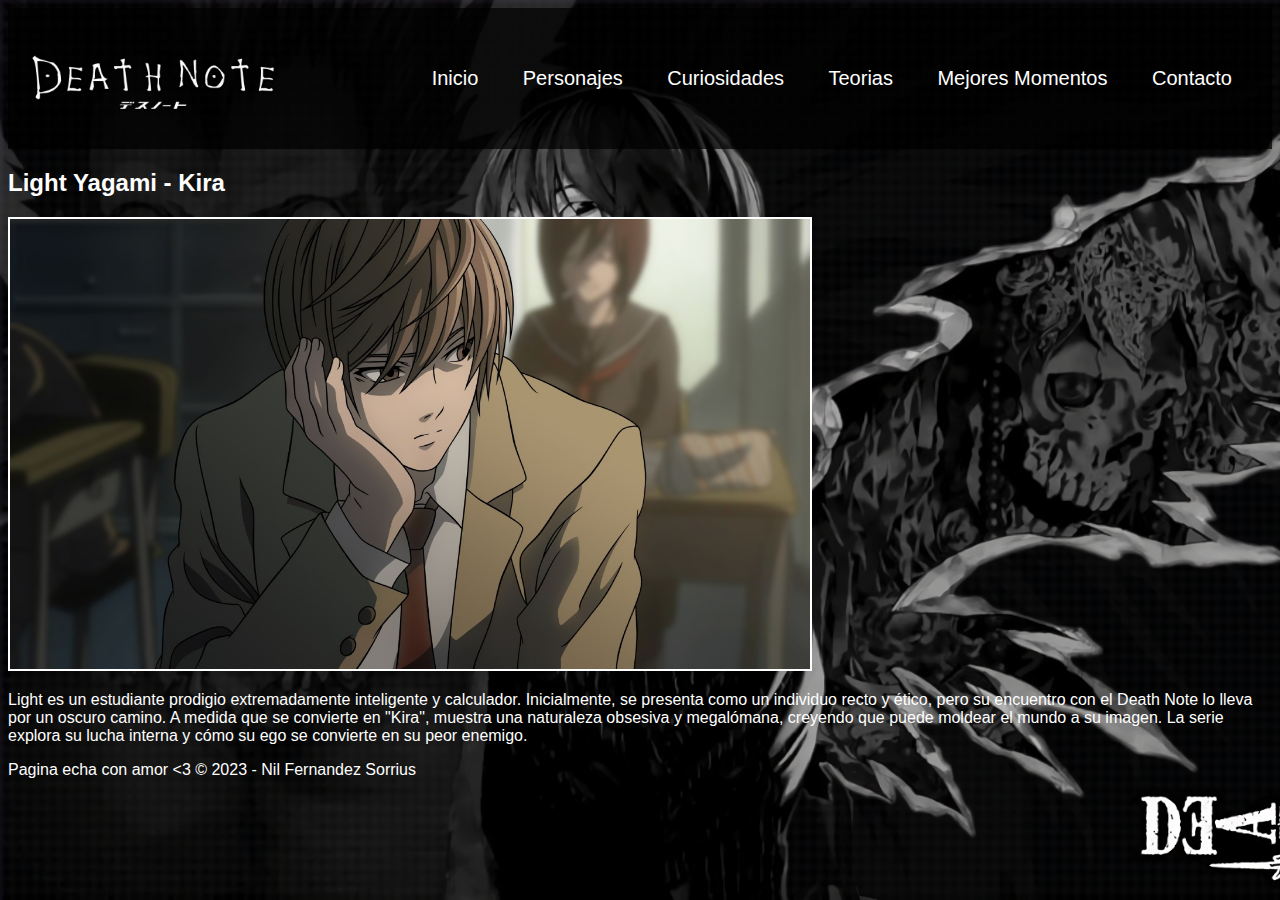
<file: light.html>
<!DOCTYPE html>
<html>
<head>
    <meta charset="utf-8">
    <title>Death Note</title>
    <link rel="stylesheet" type="text/css" href="estilos.css">
    <meta name="keywords" content="Light, L, Death Note">
    <meta name="description" content="Página FANDOM de Death Note con contenido de curiosidades e información de los personajes">
</head>
<body>
    <header>
    <a href="index.html"><img src="imagenes/death-note-logo.webp" alt="Death Note" class="logo"></a>
    
        <nav class="menu-nav">
            <ul>
                <li><a href="index.html">Inicio</a></li>
                <li><a href="personajes.html">Personajes</a></li>
                <li><a href="curiosidades.html">Curiosidades</a></li>
                <li><a href="teorias.html">Teorias</a></li>
                <li><a href="momentos.html">Mejores Momentos</a></li>
                <li><a href="nosotros.html">Contacto</a></li>
                
            </ul>
        </nav>
        
    </header>
 <h2 class="personajes-h2">Light Yagami - Kira</h2>
<div class="personajes">
   

<img src="imagenes/personajess/light-portada1.jpg"class="personajes-img" alt="Light Imagen">
<p>Light es un estudiante prodigio extremadamente inteligente y calculador. Inicialmente, se presenta como un individuo recto y ético, pero su encuentro con el Death Note lo lleva por un oscuro camino. A medida que se convierte en "Kira", muestra una naturaleza obsesiva y megalómana, creyendo que puede moldear el mundo a su imagen. La serie explora su lucha interna y cómo su ego se convierte en su peor enemigo.
    
</p>
    
</div> 
</body>
 <footer>
        <p>Pagina echa con amor <3 © 2023 - Nil Fernandez Sorrius</p>
    </footer>
</html>
</file>
<file: estilos.css>
body {
    background-color:#111111;
    color: #fff;
    font-family: Arial, sans-serif;
    background-image: url(imagenes/IMAGEN_FONDOO3.png);
    background-size: cover;
    background-repeat: no-repeat;
    background-attachment: fixed;
    box-sizing: border-box;
}


.logo{
    width: 250px;
    display: inline-block;
}

header {
    display: flex;
    justify-content: space-between;
    align-items: center;
    padding: 20px;
    background: rgba(0, 0, 0, 0.7);
}

.logo {
    margin: 0;
}

.menu-nav {
    text-align: right;
}

.menu-nav ul {
    list-style: none;
    padding: 0;
    margin: 0;
    text-align: center;
}

.menu-nav ul li {
    display: inline-block;
    position: relative;
    padding: 15px 20px;
}

.menu-nav ul li a {
    color: #fff;
    text-decoration: none;
    font-size: 20px;
}

.menu-nav ul li a:hover {
    color: red;
}

.menu-nav ul li:hover .sublista {
    display: block;
}

.sublista {
    width: 120px;
    display: none;
    position: absolute;
    background-color: #000;
    padding: 10px;
    top: 100%;
    left: 50%;
    transform: translateX(-50%);
}

.sublista li {
    text-align: center;
    margin: 5px 0;
}

.sublista a {
    color: #fff;
    text-decoration: none;
}

.sublista a:hover {
    color: red;
}

h1 {
    text-align: center;
}

.imagen-fondo {
    background-image: url('tu-imagen-de-fondo.jpg');
    background-size: cover;
    background-position: center;
    text-align: center;
    width: 80%;
    height: 1%;
    display: block;
    margin: 0 auto;
}

.spoiler {
    text-align: left;
}

#informacion {
    padding: 20px;
    text-align: center;
}

.article-secundario {
    display: flex;
    justify-content: space-between;
}

.resumen-historia {
    background-color: #A60606;
    display: flex;
    height: auto;
}

.resumen-historia p {
    text-align: left;
    margin: 10px;
}

.imagenes {
    background-color: #transparent;
    flex: 1;
    display: flex;
    flex-direction: column;
    align-items: center;
}

.imagenes img {
    margin-right: 30px;
}

.tarjetas-personajes {
    display: flex;
    flex-wrap: wrap;
    justify-content: space-between;
}

.tarjeta {
    color: white;
    width: calc(25% - 20px);
    margin: 10px;
    background-color:#A60606;
    border: 1px solid #ccc;
    padding: 10px;
    text-align: center;
    box-shadow: 0px 0px 5px rgba(0, 0, 0, 0.3);
    border-radius: 60px;
}

.tarjeta img {
    max-width: 100%;
    height: auto;
}

.tarjeta h2 {
    font-size: 1.5em;
}

.tarjeta h3 {
    font-style: italic;
    color: #888;
}

.tarjeta p {
    font-size: 0.9em;
}

body h1 {
    text-decoration: underline;
}

.curiosidad {
    background-color: #A60606;
    display: flex;
    margin: 20px;
}

.curiosidad img {
    width: 200px;
    height: auto;
    margin-right: 20px;
}

.curiosidad p {
    flex: 1;
}

.teoria-card img {
 display: block; 
    width: 300px;
    margin: 0 auto;
    text-align: center; 
}



.teoria-card h2 {
    margin: 0; 
    text-align: center; 
    color: white;
}

.intro-teorias img {
    display: block;
    margin: 0 auto;
}

.intro-teorias p{
    margin: 60px;
}




.teoria-card {
    background-color: #A60606;
    margin: 0 auto;
    width: 60%;
    padding: 20px;
    margin-top: 20px;
    text-align: left;
    display: flex;
    flex-direction: column; 
    border-radius: 10px;
}


.teoria-content {
    display: flex;
    flex-direction: row; 
    padding: 10px;
}

.teoria-text {
    flex: 1;
    padding: 10px;
}

.teoria-card h2 {
    margin: 0;
    text-align: center;
    color: white;
}

.teoria-card img {
    display: block;
    max-width: 100%;
    margin-right: 10px; 
     border: 2px solid white; 
}

.teoria-card p {
    margin: 0; 
}

.momento-card {
    background-color: #A60606;
    text-align: center;
    margin: 20px auto;
    width: 80%;
    border-radius: 10px;
}

.momento-card img {
    display: block;
    margin: 0 auto;
    width: 60%;
    border: 2px solid white;
}

.contact-form {
    background-color: transparent;
    padding: 20px;
    border-radius: 10px;
    width: 300px;
    margin: 0 auto;
}

.contact-form label {
    display: inline;
    margin-bottom: 10px;
    color: #FFF;
}

.contact-form-input {
    width: 100%;
    padding: 10px;
    margin-bottom: 15px;
    border: 1px solid #FFF;
    border-radius: 5px;
}

.contact-form-textarea {
    width: 100%;
    padding: 10px;
    margin-bottom: 15px;
    border: 1px solid #FFF;
    border-radius: 5px;
}

.contact-form-button {
    background-color:#A60606 ;
    color: #A60606;
    padding: 10px 20px;
    border: none;
    border-radius: 5px;
    cursor: pointer;
}

.contact-form-button:hover {
    background-color: #FF0000;
}

label {
    display: block;
    margin-bottom: 5px;
}

input[type="text"],
input[type="email"],
textarea {
    width: 100%;
    padding: 10px;
    margin-bottom: 10px;
    border: 1px solid #ccc;
    border-radius: 5px;
    margin-right: 1px;
}

input[type="submit"] {
    background-color: #00;
    color: white;
    padding: 10px 20px;
    border: none;
    border-radius: 5px;
    cursor: pointer;
}

.personajes-img {
    width: 800px;
    height: auto;
    border: 2px solid white;
}

.personajess {
    background-color: #A60606;
    display: flex;
    height: auto;
}

.personajess p {
    margin-left: 20px;
    font-size: 20px;
}

.checkbtn {
    font-size: 30px;
    color: white;
    float: right;
    line-height: 80px;
    margin-right: 40px;
    cursor: pointer;
    display: none;
}

#check {
    display: none;
}

@media (max-width: 576px) {
    .checkbtn {
        display: block;
    }
    header i {
        font-size: 20px;
    }
    .logo {
        width: 200px;
    }
    .check-input {
        display: none;
    }

    .checkbtn {
        font-size: 24px;
        cursor: pointer;
    }

    ul {
        position: fixed;
        height: 100vh;
        width: 100%;
        background: #333;
        top: 80px;
        left: -100%;
        text-align: center;
        transition: all 0.5s;
        padding-top: 20px;
    }
    ul.active {
        left: 0;
    }

    .menu-nav ul li {
        display: block;
        position: relative;
        padding: 15px 20px;
    }
    ul li a {
        font-size: 20px;
        margin-left: 7%;
        color: white;
    }
    ul li a:hover,
    ul li a.active {
        background: none;
    }
    .sublista {
        background: none;
    }

    .sublista li {
        display: none;
    }
    .sublista li a {
        display: none;
    }
    #check:checked ~ ul {
        left: 0;
    }

    .article-secundario .imagenes img {
        max-width: 100%;
        margin-left: 30px;
    }
    .article-secundario {
        display: block;
    }

    .article-secundario .resumen-historia {
        width: 95%;
        margin: 0 auto;
    }

    .article-secundario .resumen-historia p {
        font-size: 14px;
        line-height: 1.4;
    }

    .article-secundario .imagenes {
        margin: 20px;
        order: 2;
        backgrund-color: transparent;
    }

    .curiosidad {
        flex-direction: column;
        align-items: center;
        border-radius: 20px;
    }

    .curiosidad img {
        margin-bottom: 15px;
        order: 2;
    }

    .curiosidad p {
        text-align: left;
        margin-left: 20px;
        margin-right: 20px;
    }

    .contact-form {
        max-width: 100%;
        width: 80%;
        margin: 0 10px;
        padding: 10px;
    }

    .contact-form label,
    .contact-form input,
    .contact-form textarea,
    .contact-form input[type="submit"] {
        width: 100%;
        font-size: 16px;
        margin-bottom: 10px;
    }

    .personajess {
        flex-direction: column;
        align-items: center;
        text-align: left;
    }

    .personajess p {
        font-size: 20px;
        margin: 10px 20px;
    }

    .personajess img {
        max-width: 100%;
        height: auto;
        border: 2px solid white;
        order: 2;
    }
    .teoria-content {
        flex-direction: column;
    }

    .teoria-card img {
        max-width: 100%;
        margin: 0 auto;
        margin-bottom: 20px;
    }
    .intro-teorias img {
        display: block;
        margin: 0 auto;
        max-width: 100%;
        height: auto;
    }
    .momento-card p{
        text-align: left;
        margin-right: 20px;
        margin-left: 20px;
    }
}
</file>
